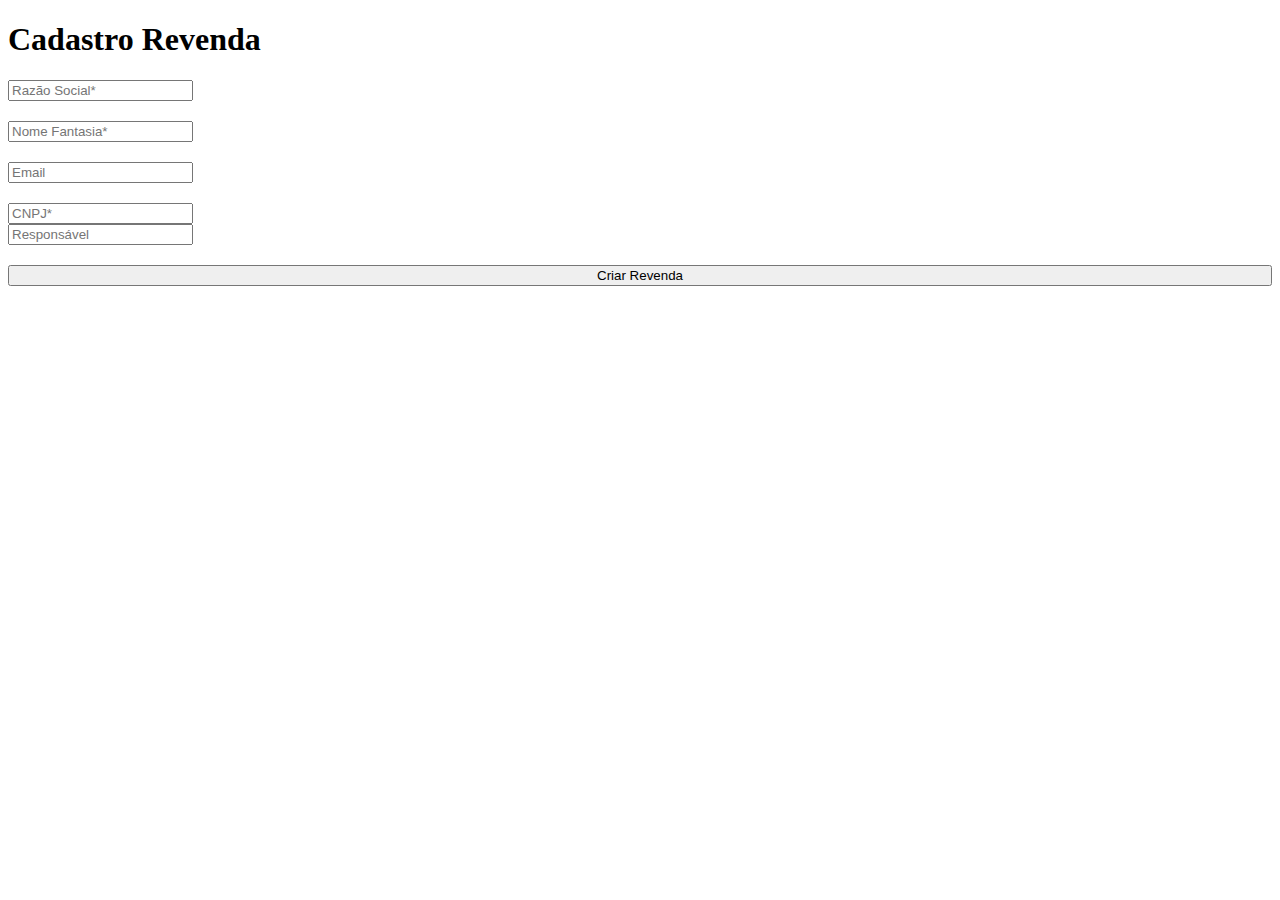
<file: ex1-api-portal-addrevenda/index.html>
<!doctype html>
<html lang="pt-br">
  <head>
    <!-- Required meta tags -->
    <meta charset="utf-8">
    <meta name="viewport" content="width=device-width, initial-scale=1">

    <!-- Bootstrap CSS -->
    <link href="https://cdn.jsdelivr.net/npm/bootstrap@5.1.3/dist/css/bootstrap.min.css" 
    rel="stylesheet" integrity="sha384-1BmE4kWBq78iYhFldvKuhfTAU6auU8tT94WrHftjDbrCEXSU1oBoqyl2QvZ6jIW3" crossorigin="anonymous">

    <link href="style.css" rel="stylesheet" type="text/css">

    <title>addrevenda</title>
  </head>
  <body>
    <div class="container">
        <div class="row justify-content-center">
            <div class="col-xl-5 col-lg-5 col-md-6">
                <div class="card o-hidden border-0 shadow-lg my-5">
                    <div class="card-body p-0">
                        <div class="p-5">
                            <div class="text-center">
                                <h1 class="h3 text-gray-900 mb-4">Cadastro Revenda</h1>
                            </div>
                            <form method="post" action="action.php">
                                <div class="form-group">
                                    <input type="text" class="form-control" 
                                        placeholder="Razão Social*" name="razao">
                                </div>
                                <div class="form-group">
                                    <input type="text" class="form-control"
                                        placeholder="Nome Fantasia*" name="fantasia">
                                </div>
                                <div class="form-group">
                                    <input type="email" class="form-control" name="email"
                                        placeholder="Email">
                                </div>
                                <div class="form-group row">
                                    <div class="col-sm-6 mb-3 mb-sm-0">
                                        <input type="text" class="form-control"
                                            name="cnpj" placeholder="CNPJ*">
                                    </div>
                                    <div class="col-sm-6">
                                        <input type="text" class="form-control "
                                            name="responsavel" placeholder="Responsável">
                                    </div>
                                </div>
                                <button type="submit" class="btn btn-primary">
                                    Criar Revenda
                                </button>
                            </form>
                        </div>
                    </div>
                </div>
            </div>
        </div>
    </div>

    <!-- Optional JavaScript; choose one of the two! -->

    <!-- Option 1: Bootstrap Bundle with Popper -->
    <script src="https://cdn.jsdelivr.net/npm/bootstrap@5.1.3/dist/js/bootstrap.bundle.min.js" 
    integrity="sha384-ka7Sk0Gln4gmtz2MlQnikT1wXgYsOg+OMhuP+IlRH9sENBO0LRn5q+8nbTov4+1p" crossorigin="anonymous"></script>

    <!-- Option 2: Separate Popper and Bootstrap JS -->
    <!--
    <script src="https://cdn.jsdelivr.net/npm/@popperjs/core@2.10.2/dist/umd/popper.min.js" integrity="sha384-7+zCNj/IqJ95wo16oMtfsKbZ9ccEh31eOz1HGyDuCQ6wgnyJNSYdrPa03rtR1zdB" crossorigin="anonymous"></script>
    <script src="https://cdn.jsdelivr.net/npm/bootstrap@5.1.3/dist/js/bootstrap.min.js" integrity="sha384-QJHtvGhmr9XOIpI6YVutG+2QOK9T+ZnN4kzFN1RtK3zEFEIsxhlmWl5/YESvpZ13" crossorigin="anonymous"></script>
    -->
  </body>
</html>
</file>
<file: ex1-api-portal-addrevenda/style.css>
body{box-sizing: border-box;}

.form-group{
    margin-top:20px;
}

.btn{
    width: 100%;
    margin-top:20px;
}
</file>
